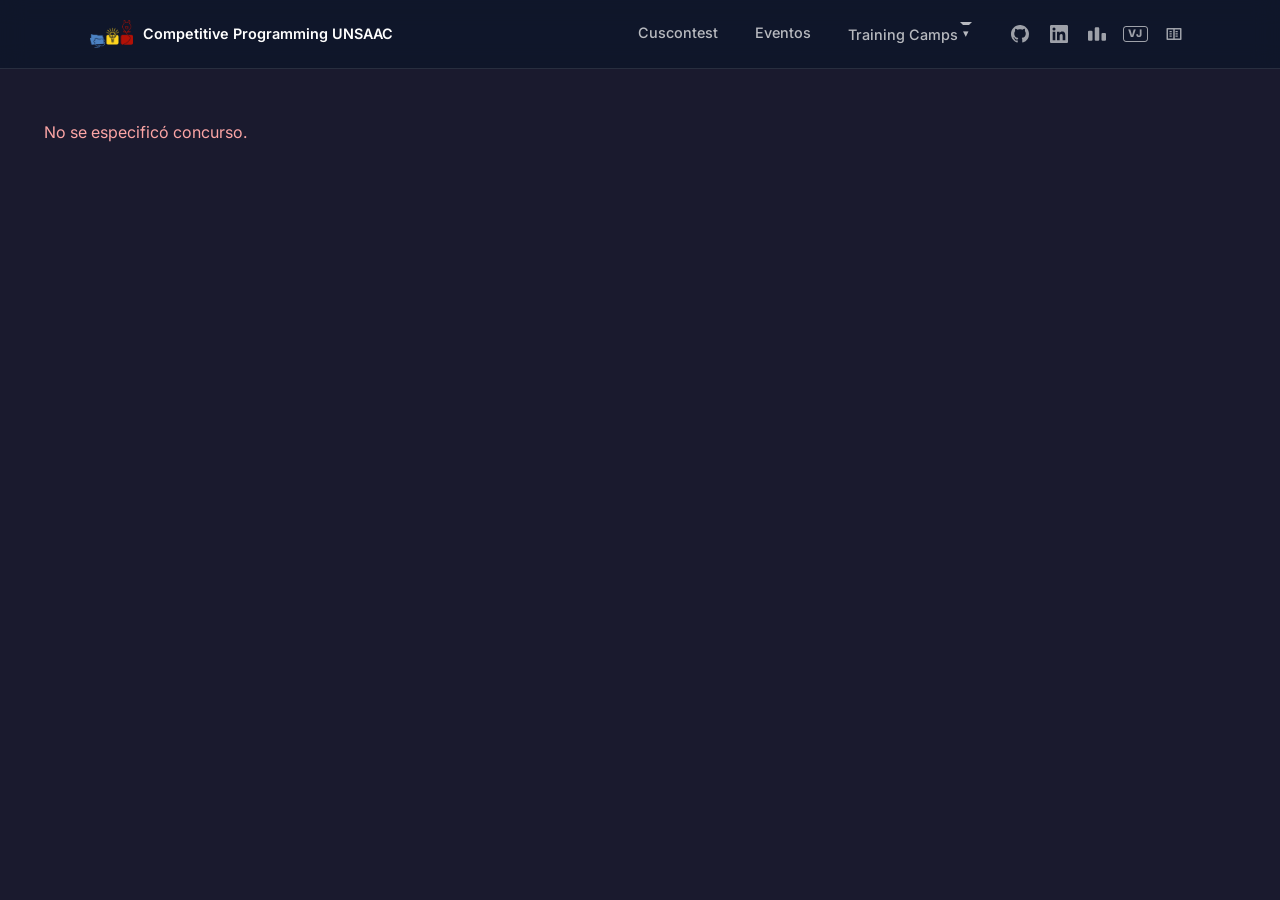
<file: docs/scoreboard/index.html>
<!DOCTYPE html>
<html lang="en">
<head>
    <meta charset="utf-8">
    <title>Scoreboard</title>
    <meta name="viewport" content="width=device-width, initial-scale=1">
    <link rel="preconnect" href="https://fonts.googleapis.com">
    <link href="https://fonts.googleapis.com/css2?family=Inter:wght@400;500;600;700;800&display=swap" rel="stylesheet">
    <link rel="stylesheet" href="./vendor/bootstrap.min.css">
    <link rel="stylesheet" href="./vendor/fontawesome-all.min.css">
    <link rel="stylesheet" href="./style_domjudge.css">
    <link rel="stylesheet" href="./theme-light.css">
    <link rel="stylesheet" href="./theme-dark.css" id="theme-dark-css">
    <link rel="stylesheet" href="../nav.css">
    <script src="./vendor/bootstrap.bundle.min.js"></script>
</head>
<body class="static">
    <header class="org-header">
        <div class="org-header-inner"></div>
    </header>

    <div class="container-fluid">
        <div class="row">
            <div class="col-12">
                <div class="mt-3" id="scoreboard-container"></div>
            </div>
        </div>
    </div>

    <script>
        const scriptEl = document.createElement('script');
        scriptEl.src = '../config.js';
        scriptEl.onload = function() {
            const fixPath = (p) => p && p.startsWith('./') ? '../' + p.slice(2) : p;
            siteConfig.org.logo = fixPath(siteConfig.org.logo);
            siteConfig.org.url = fixPath(siteConfig.org.url);
            siteConfig.pages = siteConfig.pages.map(p => {
                if (p.url) p.url = fixPath(p.url);
                if (p.dropdown) p.dropdown = p.dropdown.map(d => ({ ...d }));
                return p;
            });
            const navScript = document.createElement('script');
            navScript.src = '../nav.js';
            document.body.appendChild(navScript);
        };
        document.body.appendChild(scriptEl);
    </script>
    <script src="./scoreboard.js"></script>
    <script>
        // Theme toggle
        const darkCss = document.getElementById('theme-dark-css');
        const savedTheme = localStorage.getItem('scoreboard-theme') || 'dark';
        if (savedTheme === 'light') darkCss.disabled = true;

        function toggleTheme() {
            const isDark = !darkCss.disabled;
            darkCss.disabled = isDark;
            localStorage.setItem('scoreboard-theme', isDark ? 'light' : 'dark');
            updateToggleIcon();
        }

        function updateToggleIcon() {
            const btn = document.getElementById('theme-toggle');
            if (!btn) return;
            const isDark = !darkCss.disabled;
            btn.innerHTML = isDark
                ? '<svg width="16" height="16" viewBox="0 0 16 16" fill="currentColor"><path d="M8 1a.5.5 0 01.5.5v1a.5.5 0 01-1 0v-1A.5.5 0 018 1zm0 11a.5.5 0 01.5.5v1a.5.5 0 01-1 0v-1A.5.5 0 018 12zm7-4a.5.5 0 01-.5.5h-1a.5.5 0 010-1h1A.5.5 0 0115 8zM4 8a.5.5 0 01-.5.5h-1a.5.5 0 010-1h1A.5.5 0 014 8zm9.95-3.536a.5.5 0 010 .708l-.707.707a.5.5 0 11-.708-.708l.708-.707a.5.5 0 01.707 0zM4.464 12.243a.5.5 0 010 .708l-.707.707a.5.5 0 11-.708-.708l.708-.707a.5.5 0 01.707 0zm8.486 0a.5.5 0 01-.708 0l-.707-.707a.5.5 0 01.708-.708l.707.708a.5.5 0 010 .707zM4.464 4.465a.5.5 0 01-.708 0l-.707-.708a.5.5 0 11.708-.708l.707.708a.5.5 0 010 .708zM8 5a3 3 0 100 6 3 3 0 000-6z"/></svg>'
                : '<svg width="16" height="16" viewBox="0 0 16 16" fill="currentColor"><path d="M6 .278a.768.768 0 01.08.858 7.2 7.2 0 00-.878 3.46c0 4.021 3.278 7.277 7.318 7.277.527 0 1.04-.055 1.533-.16a.787.787 0 01.81.316.733.733 0 01-.031.893A8.349 8.349 0 018.344 16C3.734 16 0 12.286 0 7.71 0 4.266 2.114 1.312 5.124.06A.752.752 0 016 .278z"/></svg>';
        }

        const params = new URLSearchParams(window.location.search);
        const contest = params.get('contest');
        if (contest) {
            ScoreboardRenderer.init({
                dataPath: '../data/' + contest,
                flagsPath: './flags/4x3'
            }).then(function() {
                const el = document.querySelector('.card-header span[style]');
                if (el) document.title = el.textContent.trim() + ' - Scoreboard';
                updateToggleIcon();
            });
        } else {
            document.getElementById('scoreboard-container').innerHTML =
                '<p style="color:#fca5a5;padding:2rem">No se especificó concurso.</p>';
        }
    </script>
</body>
</html>
</file>
<file: docs/scoreboard/style_domjudge.css>
:root {
    /** Specify the BG color in one place. **/
    --background-color: white;
    --text-color: black;
}

/** WCAG fixes start **/
.btn-primary {
    background-color: #0072ed;
}
.btn-success {
    background: #0a8927;
}
.card-body > ul > li > a {
    color: #0072ed;
}
/** WCAG fixes end **/

body {
    color: var(--text-color);
    background-color: var(--background-color);
    font-family: Roboto, sans-serif;
    padding-bottom: 4em;
    padding-top: 4.5rem;
}

/* has no menu */
body.static {
    padding-top: 1rem;
}

/* menu */
#menuDefault ul li.nav-item {
    white-space: nowrap;
}

#djlogo {
    width: 93px; height: 196px;
}

a {
    text-decoration: none;
}

.submitform {
    max-width: 450px;
}
.clarificationform {
    max-width: 800px;
}

.disabled, .dropdown-disabled, .disabled td {
    color: silver !important;
}

.unseen {
    font-weight: bold;
}

.data-table .ignore, table td.ignore {
    text-decoration: line-through;
}

.probid, .langid { font-variant: small-caps; }

.badge-testcase {
    width: 20px;
    margin-right: 1px;
    padding-left: 0;
    padding-right: 0;
}

.sol {
    font-weight: bold;
    font-variant: small-caps;
}

.sol_correct, .compile-successful     { color: green;  }
.sol_incorrect, .compile-unsuccessful { color: red;    }
.sol_queued       { color: gray;   }

.judgetime      { font-size: smaller; font-style: italic; }
.testcases_prev { font-size: xx-small; }
.prevsubmit     { color: #696969; }

.output_text {
    border-top: 1px dotted #c0c0c0;
    border-bottom: 1px dotted #c0c0c0;
    background-color: #fafafa;
    margin: 0;
    padding: 5px;
    font-family: monospace;
    white-space: pre;
}

.clarificationform pre {
    border-top: 1px dotted #c0c0c0;
    border-bottom: 1px dotted #c0c0c0;
    background-color: #fafafa;
    margin: 0;
    padding: 5px;
    font-family: monospace;
    white-space: pre;
}

kbd {
    background-color: #fafafa;
    color: black;
}

.teamid { font-family: monospace; }
.filename, .hostname { font-family: monospace; }

.nodata {
    color: #767676;
    font-style: italic;
}

a.collapse-link { color: black; text-decoration: none; }

table.lcsdiff {
    border-spacing: 0;
    border-collapse: collapse;
}
table.lcsdiff td.linenr {
    background-color: darkgray;
    text-align: right;
    border-right: solid 1px black;
    padding-right: 7px;
}

ins {
    background: #dfd;
    text-decoration: none;
}
del {
    background: #fdd;
    text-decoration: none;
}


.run h4 {
    font-size: 1.25rem;
    padding-top: 1rem;
}

.run h5 {
    font-size: 0.9rem;
    font-weight: bold;
    padding-top: 1.2rem;
}

.source-tab {
    border-bottom: 1px solid #dee2e6;
    border-right: 1px solid #dee2e6;
    border-left: 1px solid #dee2e6;
    padding: 0.5rem;
}

#lastmod {
    position: absolute; right: 1ex; margin-top: 1em;
}
#lastmod, #lastmod a {
    font-size: x-small;
    color: gray;
    text-align: right;
}

.center { margin: 0 auto; }

.scoreboard {
    border-collapse: collapse;
    clear: both;
}
.scoreboard td {
    font-size: small;
    vertical-align: middle;
    text-align: center;
}
.scoreboard td div {
    width: 4em;
    font-size: 120%;
    display: inline-block;
}
.scoreboard td div span {
    font-weight: normal;
    font-size: 70%;
    display: block;
}
.scoreboard tr {
    border-bottom: 1px solid black;
    height: 42px;
}
.scoreboard td, .scoreboard th {
    border-right: 1px solid silver;
    padding: 0;
}
.scoreboard td.no-border, .scoreboard th.no-border {
    border: none;
}
.scoreboard td.heart {
    padding-left: 0.5rem;
    padding-right: 0.5rem;
}
.scoreboard td.rank {
    padding-left: 0.3em;
    padding-right: 0.3em;
}
.scoreboard td.score_cell {
    min-width: 4.2em;
    border-right: none;
}
.scoreboard a {
    display: block;
    padding: 2px 1px 2px 1px;
    text-decoration: none;
    color: black;
}

.scoreboard .scoretn {
    padding: 0 5px 0;
    text-align: right;
    font-weight: bold;
    overflow: hidden;
    text-overflow: ellipsis;
    white-space: nowrap;
}
.forceWidth {
    position: relative;
    display: block;
    overflow: hidden;
}

.mobile-problem-badges {
    position: relative;
    display: block;
    white-space: nowrap;
}

.toolong:after {
    content: "";
    width: 30%;
    position: absolute;
    top: 0;
    right: 0;
    bottom: 0;
}
.scoreboard .scoreaf { white-space: nowrap; border: 0; padding-left: 2px; text-align: center; }
.scoreboard .scoreaf img { vertical-align: middle; }
.mobile-scoreboard .countryflag {
    height: 1rem;
    width: 1.33rem;
    border-radius: 0.1875rem;
}
.univ {
    font-size: 80%;
    font-weight: normal;
    color: dimgrey;
}

img.affiliation-logo {
    max-height: 32px;
    max-width: 32px;
    padding-left: 2px;
}

.scoreheader {
    font-variant: small-caps;
    border-bottom: 2px solid black;
    white-space: nowrap;
}
.scoreheader th {
    text-align: center;
    box-shadow: -1px 0 0 0 silver inset,
                0 2px 0 0 black;
    border: none;
    background: var(--background-color);
    position: sticky;
    top: 0;
    z-index: 1;
}

.problempoints {
    font-size: smaller;
    font-weight: normal;
    color: #303030;
    padding-left: 3pt;
    padding-right: 3pt;
}

.score_correct             { background: #60e760; }
.score_correct.score_first { background: #1daa1d; }
.score_incorrect           { background: #e87272; }
.score_pending             { background: #6666ff; }

.gold-medal   { color: #eec710 }
.silver-medal { color: #aaa }
.bronze-medal { color: #c08e55 }

#scoresolv,#scoretotal,#scoresolvmobile,#scoretotalmobile { width: 2.5em; }
.scorenc,.scorett,.scorepl { text-align: center; width: 2ex; }
.scorenc { font-weight: bold; }
td.scorenc { border-color: silver; border-right: 0; }

.scoreprob { width: 3.0em; vertical-align: middle; }
.scoreaffil { text-align: center; }

.scoresummary {
    border-top: 2px solid black;
    border-bottom: none;
    font-variant: small-caps;
}
.scorethisisme  {
    background: #ffff99;
}

.scorelegend {
    display: inline-block;
    vertical-align: top;
}

.scorelegend td, .scorelegend th {
    text-align: center;
    width: 25ex;
}

#teamscoresummary { margin-top: 2.5em; }

/* between different sortorder-categories, print a thick line */
.sortorderswitch { border-top: 2px solid black; }

.filterbox {
    margin-left: 1rem;
    margin-right: 1rem;
}
.filterbox label {
    font-size: smaller;
    color: gray;
    margin: 0 0 0 1rem;
}
.filterbox .form-control {
    width: auto;
}

.circle {
    width: 14px;
    height: 14px;
    border-radius: 50%;
    border: 1px solid black;
    display: inline-block;
}

.heart {
    padding: .3em;
    cursor: pointer;
}

.heart.fas {
    color: red;
}

.countryflag {
    height: 1.5rem;
    width: 2rem;
    border-radius: .375rem;
    margin: .125rem;
    box-shadow: 0 0 0 1px rgba(0, 0, 0, .2);
}

.select2 img.countryflag {
    height: 25px;
    width: auto;
}

table.rejudgetable td {
    text-align: center;
    padding: .5rem;
}
table.rejudgetable td,th {
    padding: .5rem;
}
table.rejudgetable td.changed {
    background-color: #fdd;
    font-weight: bold;
}
table.rejudgetable td.identical {
    background-color: #dfd;
}
table.rejudgetable td.zero {
    background-color: #f0f8ff;
}

tr.ignore td, td.ignore, span.ignore {
    text-decoration: line-through;
}

.clarification-subject-form, .clarification-queue-form {
    display: none;
}

.form-inline {
    display: inline;
}

.input-group-text {
    font-size: small;
    width: 3em;
}

.card-header .fa {
    transition: .5s transform ease-in-out;
}
.card-header .collapsed .fa {
    transform: rotate(90deg);
}

.banner {
    max-width: 98%;
    max-height: 12ex;
    height: auto;
    display: block;
    margin-bottom: 2rem;
    margin-left: auto;
    margin-right: auto;
}

.teampicture {
    width: 100%;
    border: 1px solid black;
}

.problem-list h2, .problem-list h3, .problem-list h4 {
    text-align: center !important;
}

.problem-list h2 {
    font-size: 1.17em;
}

.problem-list h3 {
    font-size: 1.12em
}

.problem-list h4 {
    font-size: .83em;
}

#teamwelcome {
    padding-top: 3rem;
}
#teamwelcometeam {
    font-weight: bold;
}
#contestnotstarted {
    color: silver;
    margin-top: .2ex;
    font-weight: normal;
}

.teamoverview {
    border-top: solid 1px darkgray;
    border-bottom: solid 1px darkgray;
    background-color: #c4d8ff;
    margin-top: 2ex;
    padding-left: 1ex;
    font-size: 1.17em;
    text-align: center;
}

.ajax-loader {
    -webkit-animation: spin 4s linear infinite;
    -moz-animation: spin 4s linear infinite;
    animation: spin 4s linear infinite;
}

@-moz-keyframes spin {
    100% {
        -moz-transform: rotate(360deg);
    }
}

@-webkit-keyframes spin {
    100% {
        -webkit-transform: rotate(360deg);
    }
}

@keyframes spin {
    100% {
        -webkit-transform: rotate(360deg);
        transform: rotate(360deg);
    }
}

.scrollable-menu {
    height: auto;
    max-height: 500px;
    overflow-x: hidden;
}

.error-template {
    padding: 40px 15px;
    text-align: center;
}

.problem-stats {
    padding-top: 10px;
}

.problem-stats .problem-stats-item {
    display: inline-block;
    margin-right: 3px;
    width: 10px;
    height: 10px;
    border-radius: 2px;
    box-shadow: inset 0 0 0 1px rgba(27, 31, 35, .04);
}

.problem-stats-item.correct-0 {
    background-color: #eeeeee;
}

.problem-stats-item.correct-1 {
    background-color: #dcffe4;
}

.problem-stats-item.correct-2 {
    background-color: #bef5cb;
}

.problem-stats-item.correct-3 {
    background-color: #85e89d;
}

.problem-stats-item.correct-4 {
    background-color: #34d058;
}

.problem-stats-item.correct-5 {
    background-color: #28a745;
}

.problem-stats-item.correct-6 {
    background-color: #22863a;
}

.problem-stats-item.correct-7 {
    background-color: #176f2c;
}

.problem-stats-item.correct-8 {
    background-color: #165c26;
}

.problem-stats-item.correct-9 {
    background-color: #144620;
}

.problem-stats-item.incorrect-0 {
    background-color: #eeeeee;
}

.problem-stats-item.incorrect-1 {
    background-color: #ffdce0;
}

.problem-stats-item.incorrect-2 {
    background-color: #fdaeb7;
}

.problem-stats-item.incorrect-3 {
    background-color: #f97583;
}

.problem-stats-item.incorrect-4 {
    background-color: #ea4a5a;
}

.problem-stats-item.incorrect-5 {
    background-color: #d73a49;
}

.problem-stats-item.incorrect-6 {
    background-color: #cb2431;
}

.problem-stats-item.incorrect-7 {
    background-color: #b31d28;
}

.problem-stats-item.incorrect-8 {
    background-color: #9e1c23;
}

.problem-stats-item.incorrect-9 {
    background-color: #86181d;
}

.problem-stats-item.frozen-0 {
    background-color: #eeeeee;
}

.problem-stats-item.frozen-1 {
    background-color: #dbedff;
}

.problem-stats-item.frozen-2 {
    background-color: #c8e1ff;
}

.problem-stats-item.frozen-3 {
    background-color: #79b8ff;
}

.problem-stats-item.frozen-4 {
    background-color: #2188ff;
}

.problem-stats-item.frozen-5 {
    background-color: #0366d6;
}

.problem-stats-item.frozen-6 {
    background-color: #005cc5;
}

.problem-stats-item.frozen-7 {
    background-color: #044289;
}

.problem-stats-item.frozen-8 {
    background-color: #032f62;
}

.problem-stats-item.frozen-9 {
    background-color: #05264c;
}

.select_readonly {
    background-color: #e9ecef !important;
    opacity: 1;
}

.problem-badge {
    --badge-padding-x: 0.5em;
    font-size: 1em;
    min-width: 2em;
}

h5 .problem-badge {
    font-size: 1rem;
}

h1 .problem-badge {
    font-size: 2rem;
}

.tooltip .tooltip-inner {
    max-width: 500px;
}

blockquote {
    border-left: darkgrey solid .2em;
    padding-left: .5em;
    color: darkgrey;
}

.category-best {
    margin-right: 2em;
    font-weight: normal;
}

.rendered-preview-badge {
    position: relative;
    float: right;
    background-color: Gainsboro;
    padding-left: 6px;
    padding-right: 6px;
    border-radius: 4px;
    font-style: italic;
    font-size: smaller;
}

.right {
    text-align: right;
}

#contesttimer {
    color: DimGray;
    margin-left: auto;
}

.lasttcruns, .lastresult {
    opacity: 0.5;
}

.keybox {
    position: fixed;
    top: 50%;
    left: 50%;
    transform: translate(-50%, -50%);
    background-color: #295d8a;
    font-size: 200%;
    font-weight: bold;
    color: white;
    padding: 20px;
    border-radius: 5px;
    z-index: 1000;
}

#keyhelp {
    position: fixed;
    height: 90%;
    width: 90%;
    top: 50%;
    left: 50%;
    transform: translate(-50%, -50%);
    background-color: rgba(41, 93, 138, 0.9);
    font-size: 150%;
    font-weight: bold;
    color: white;
    padding: 20px;
    border-radius: 5px;
    z-index: 1001;
}

#keyhelp code {
    color: white;
    background-color: black;
    padding: 3px;
    border-radius: 5px;
}

.strike-diagonal {
    position: relative;
    text-align: center;
}

.strike-diagonal:before {
    position: absolute;
    content: "";
    left: 0;
    top: 50%;
    right: 0;
    border-top: 2px solid;
    border-color: firebrick;

    -webkit-transform:rotate(-35deg);
    -moz-transform:rotate(-35deg);
    -ms-transform:rotate(-35deg);
    -o-transform:rotate(-35deg);
    transform:rotate(-35deg);
}

.editor {
    width: 100%;
    height: 80vh;
    border: 1px solid grey;
}
</file>
<file: docs/scoreboard/theme-light.css>
body.static {
  font-family: 'Inter', -apple-system, BlinkMacSystemFont, sans-serif;
  padding-top: 4.5rem;
}

.card {
  background: transparent;
  border: none;
  box-shadow: none;
}

.card-header {
  background: transparent;
  border-bottom: 1px solid rgba(0, 0, 0, 0.08);
  padding: 1.5rem 0 1rem;
  text-align: center;
}

.card-header span[style*="font-weight"] {
  font-size: 1.6rem;
  font-weight: 800;
  letter-spacing: -0.5px;
  color: #1a1a2e;
}

#contesttimer {
  display: none;
}

.legend-inline {
  display: flex;
  gap: 1.2rem;
  justify-content: center;
  margin-top: 0.8rem;
}

.legend-item {
  display: flex;
  align-items: center;
  gap: 0.4rem;
  font-size: 0.7rem;
  color: rgba(0, 0, 0, 0.5);
}

.legend-dot {
  width: 10px;
  height: 10px;
  border-radius: 3px;
}

.legend-dot.first { background: #1daa1d; }
.legend-dot.solved { background: #60e760; }
.legend-dot.incorrect { background: #e87272; }
.legend-dot.pending { background: #6666ff; }

.stats-btn {
  background: rgba(0, 0, 0, 0.05);
  border: 1px solid rgba(0, 0, 0, 0.1);
  color: #555;
  border-radius: 0.4rem;
  padding: 0.3rem 0.6rem;
  margin-left: 0.8rem;
  font-size: 0.8rem;
  cursor: pointer;
  transition: all 0.15s;
  vertical-align: middle;
}

.stats-btn:hover {
  background: rgba(0, 0, 0, 0.08);
  border-color: rgba(0, 0, 0, 0.2);
  color: #222;
}

/* Team modal light */
.tm-modal .modal-body {
  padding: 0;
  position: relative;
}

.tm-modal .btn-close {
  position: absolute;
  top: 1.2rem;
  right: 1.2rem;
  z-index: 2;
}

.tm-modal .modal-content {
  overflow: hidden;
}

.tm-header {
  padding: 2rem 2rem 1.5rem;
  background: rgba(0, 0, 0, 0.02);
  border-bottom: 1px solid rgba(0, 0, 0, 0.06);
}

.tm-name {
  font-size: 1.5rem;
  font-weight: 800;
  color: #1a1a2e;
  letter-spacing: -0.5px;
  line-height: 1.2;
  margin-bottom: 0.8rem;
}

.tm-meta {
  display: flex;
  flex-wrap: wrap;
  gap: 0.5rem 0.8rem;
  align-items: center;
}

.tm-tag {
  background: rgba(59, 130, 246, 0.1);
  color: #2563eb;
  font-size: 0.7rem;
  font-weight: 700;
  padding: 0.35rem 0.8rem;
  border-radius: 2rem;
  letter-spacing: 0.3px;
  text-transform: uppercase;
}

.tm-meta-item {
  color: rgba(0, 0, 0, 0.5);
  font-size: 0.8rem;
  display: flex;
  align-items: center;
  gap: 0.4rem;
}

.tm-meta-item .countryflag {
  height: 0.9rem;
  width: 1.2rem;
  border-radius: 2px;
}

.tm-meta-item .fas {
  font-size: 0.6rem;
  color: rgba(0, 0, 0, 0.3);
}

.tm-section {
  padding: 1.2rem 2rem 1.5rem;
}

.tm-section-title {
  font-size: 0.7rem;
  font-weight: 600;
  text-transform: uppercase;
  letter-spacing: 0.5px;
  color: rgba(0, 0, 0, 0.4);
  margin-bottom: 0.6rem;
}

.tm-members {
  display: flex;
  flex-direction: column;
  gap: 0.2rem;
}

.tm-member {
  color: rgba(0, 0, 0, 0.75);
  font-size: 0.9rem;
  padding: 0.45rem 0.8rem;
  border-radius: 0.4rem;
}

.tm-member .fas {
  color: rgba(59, 130, 246, 0.6);
  font-size: 0.7rem;
  margin-right: 0.6rem;
  width: 14px;
}

/* Submission modal light */
.modal-header-sub {
  padding: 0 1.5rem 1rem;
  font-size: 0.82rem;
  color: rgba(0, 0, 0, 0.45);
  border-bottom: 1px solid rgba(0, 0, 0, 0.06);
}

.sub-loading {
  display: flex;
  justify-content: center;
  align-items: center;
  gap: 0.4rem;
  padding: 2rem;
}

.sub-loading-dot {
  width: 6px;
  height: 6px;
  border-radius: 50%;
  background: #2563eb;
  animation: sub-pulse 1s ease-in-out infinite;
}

.sub-loading-dot:nth-child(2) { animation-delay: 0.15s; }
.sub-loading-dot:nth-child(3) { animation-delay: 0.3s; }

@keyframes sub-pulse {
  0%, 100% { opacity: 0.3; transform: scale(0.8); }
  50% { opacity: 1; transform: scale(1.2); }
}

.sub-list {
  display: flex;
  flex-direction: column;
  gap: 0.4rem;
}

.sub-item {
  display: flex;
  align-items: center;
  gap: 1rem;
  padding: 0.7rem 1rem;
  border-radius: 0.5rem;
  background: rgba(0, 0, 0, 0.02);
  border: 1px solid rgba(0, 0, 0, 0.05);
}

.sub-item .fas {
  font-size: 1rem;
  width: 1.2rem;
  text-align: center;
}

.sub-correct .fas { color: #16a34a; }
.sub-rejected .fas { color: #dc2626; }
.sub-pending .fas { color: #6366f1; }

.sub-time {
  color: #1a1a2e;
  font-size: 0.88rem;
  font-weight: 600;
  font-variant-numeric: tabular-nums;
  min-width: 3.5rem;
}

.sub-lang {
  color: rgba(0, 0, 0, 0.4);
  font-size: 0.75rem;
  font-family: 'SF Mono', monospace;
  text-transform: uppercase;
}

.sub-verdict {
  margin-left: auto;
  font-size: 0.78rem;
  font-weight: 600;
}

.sub-correct .sub-verdict { color: #16a34a; }
.sub-rejected .sub-verdict { color: #dc2626; }
.sub-pending .sub-verdict { color: #6366f1; }

.sub-empty {
  text-align: center;
  color: rgba(0, 0, 0, 0.4);
  padding: 2rem;
  font-size: 0.9rem;
}

/* Stats light */
.stats-body {
  padding: 1.5rem;
  display: flex;
  flex-direction: column;
  gap: 1.5rem;
}

.stats-dashboard {
  display: grid;
  grid-template-columns: repeat(auto-fit, minmax(100px, 1fr));
  gap: 0.8rem;
}

.stats-num {
  text-align: center;
  padding: 1rem 0.5rem;
  background: rgba(0, 0, 0, 0.02);
  border: 1px solid rgba(0, 0, 0, 0.06);
  border-radius: 0.5rem;
}

.stats-num-value {
  font-size: 1.5rem;
  font-weight: 800;
  color: #1a1a2e;
}

.stats-num-label {
  font-size: 0.68rem;
  color: rgba(0, 0, 0, 0.45);
  text-transform: uppercase;
  letter-spacing: 0.3px;
  margin-top: 0.2rem;
}

.stats-easy { color: #16a34a; }
.stats-hard { color: #dc2626; }

.stats-chart {
  background: rgba(0, 0, 0, 0.02);
  border: 1px solid rgba(0, 0, 0, 0.06);
  border-radius: 0.5rem;
  padding: 1.2rem;
}

.stats-chart-title {
  font-size: 0.75rem;
  font-weight: 600;
  text-transform: uppercase;
  letter-spacing: 0.4px;
  color: rgba(0, 0, 0, 0.45);
  margin-bottom: 1rem;
}

.stats-timeline {
  display: flex;
  align-items: flex-end;
  gap: 2px;
  height: 80px;
}

.tl-bar {
  flex: 1;
  background: rgba(59, 130, 246, 0.5);
  border-radius: 2px 2px 0 0;
  min-height: 2px;
}

.tl-bar:hover {
  background: rgba(59, 130, 246, 0.8);
}

.stats-timeline-labels {
  display: flex;
  justify-content: space-between;
  margin-top: 0.4rem;
  font-size: 0.6rem;
  color: rgba(0, 0, 0, 0.35);
}

.stats-bars {
  display: flex;
  flex-direction: column;
  gap: 0.5rem;
}

.stats-bar-row {
  display: flex;
  align-items: center;
  gap: 0.8rem;
}

.stats-bar-label {
  font-size: 0.75rem;
  color: rgba(0, 0, 0, 0.6);
  width: 90px;
  text-align: right;
  flex-shrink: 0;
}

.stats-bar-track {
  flex: 1;
  height: 8px;
  background: rgba(0, 0, 0, 0.05);
  border-radius: 4px;
  overflow: hidden;
}

.stats-bar-fill {
  height: 100%;
  border-radius: 4px;
}

.stats-bar-value {
  font-size: 0.72rem;
  font-weight: 600;
  color: rgba(0, 0, 0, 0.5);
  width: 30px;
  text-align: right;
  flex-shrink: 0;
}

.stats-problems {
  display: flex;
  align-items: flex-end;
  gap: 4px;
  height: 100px;
}

.stats-prob-col {
  flex: 1;
  display: flex;
  flex-direction: column;
  align-items: center;
  height: 100%;
}

.stats-prob-bar {
  flex: 1;
  width: 100%;
  display: flex;
  flex-direction: column-reverse;
  border-radius: 3px 3px 0 0;
  overflow: hidden;
}

.stats-prob-accepted {
  background: rgba(22, 163, 74, 0.5);
}

.stats-prob-rejected {
  background: rgba(220, 38, 38, 0.3);
}

.stats-prob-label {
  font-size: 0.65rem;
  font-weight: 600;
  color: rgba(0, 0, 0, 0.5);
  margin-top: 0.3rem;
}

.stats-prob-rate {
  font-size: 0.55rem;
  color: rgba(0, 0, 0, 0.35);
}

.stats-unsolved {
  margin-top: 0.8rem;
  display: flex;
  gap: 1rem;
  flex-wrap: wrap;
}

.stats-unsolved-item {
  font-size: 0.75rem;
  color: rgba(0, 0, 0, 0.45);
}

.stats-first-solvers {
  display: flex;
  flex-direction: column;
  gap: 0.3rem;
}

.fs-row {
  display: flex;
  align-items: center;
  padding: 0.5rem 0.8rem;
  border-radius: 0.4rem;
  background: rgba(0, 0, 0, 0.02);
  border: 1px solid rgba(0, 0, 0, 0.04);
}

.fs-problem {
  font-weight: 700;
  font-size: 0.85rem;
  color: #2563eb;
  width: 2rem;
  flex-shrink: 0;
}

.fs-team {
  flex: 1;
  font-size: 0.82rem;
  color: rgba(0, 0, 0, 0.7);
}

.fs-time {
  font-size: 0.75rem;
  color: rgba(0, 0, 0, 0.4);
  font-variant-numeric: tabular-nums;
}

@media (max-width: 768px) {
  .card-header span[style*="font-weight"] {
    font-size: 1.1rem;
  }

  .legend-inline {
    gap: 0.6rem;
    flex-wrap: wrap;
    justify-content: center;
  }

  .legend-item {
    font-size: 0.6rem;
  }

  .stats-btn {
    padding: 0.25rem 0.5rem;
    margin-left: 0.5rem;
  }

  .container-fluid {
    padding-left: 0.5rem;
    padding-right: 0.5rem;
  }

  .mobile-scoreboard .scoretn {
    max-width: 150px;
  }

  .mobile-scoreboard {
    width: 100%;
  }

  .tm-header {
    padding: 1.5rem 1.2rem 1rem;
  }

  .tm-name {
    font-size: 1.2rem;
  }

  .tm-section {
    padding: 1rem 1.2rem;
  }

  .stats-dashboard {
    grid-template-columns: repeat(3, 1fr);
  }

  .stats-num-value {
    font-size: 1.2rem;
  }

  .stats-bar-label {
    width: 70px;
    font-size: 0.65rem;
  }

  .fs-team {
    font-size: 0.75rem;
  }
}
</file>
<file: docs/scoreboard/theme-dark.css>
body.static {
  background: #1a1a2e;
  color: #e2e8f0;
  font-family: 'Inter', -apple-system, BlinkMacSystemFont, sans-serif;
  padding-top: 4.5rem;
}

.card {
  background: transparent;
  border: none;
  box-shadow: none;
}

.card-header {
  background: transparent;
  border-bottom: 1px solid rgba(255, 255, 255, 0.06);
  padding: 1.5rem 0 1rem;
  text-align: center;
}

.card-header span[style*="font-weight"] {
  font-size: 1.6rem;
  font-weight: 800;
  letter-spacing: -0.5px;
  background: linear-gradient(135deg, #fff 0%, rgba(100, 180, 255, 0.9) 100%);
  -webkit-background-clip: text;
  -webkit-text-fill-color: transparent;
  background-clip: text;
}

#contesttimer {
  display: none;
}

.legend-inline {
  display: flex;
  gap: 1.2rem;
  justify-content: center;
  margin-top: 0.8rem;
}

.legend-item {
  display: flex;
  align-items: center;
  gap: 0.4rem;
  font-size: 0.7rem;
  color: rgba(255, 255, 255, 0.5);
}

.legend-dot {
  width: 10px;
  height: 10px;
  border-radius: 3px;
}

.legend-dot.first { background: rgba(22, 163, 74, 0.3); border: 1px solid rgba(22, 163, 74, 0.5); }
.legend-dot.solved { background: rgba(34, 197, 94, 0.18); border: 1px solid rgba(34, 197, 94, 0.4); }
.legend-dot.incorrect { background: rgba(239, 68, 68, 0.12); border: 1px solid rgba(239, 68, 68, 0.3); }
.legend-dot.pending { background: rgba(99, 102, 241, 0.15); border: 1px solid rgba(99, 102, 241, 0.3); }

.scoreboard {
  background: transparent;
}

.scoreboard tr {
  border-bottom-color: rgba(255, 255, 255, 0.05);
}

.scoreboard td,
.scoreboard th {
  border-right-color: rgba(255, 255, 255, 0.03);
}

.scoreheader {
  border-bottom-color: rgba(255, 255, 255, 0.1);
}

.scoreheader th {
  background: rgba(15, 23, 42, 0.95);
  color: rgba(255, 255, 255, 0.6);
  font-size: 0.7rem;
  font-weight: 600;
  letter-spacing: 0.3px;
  box-shadow: -1px 0 0 0 rgba(255,255,255,0.03) inset,
              0 2px 0 0 rgba(255,255,255,0.08);
}

.scorepl {
  color: rgba(255, 255, 255, 0.6);
  font-weight: 700;
}

.scoretn a {
  color: #fff;
}

.scoretn a:hover {
  color: rgba(100, 180, 255, 0.95);
}

.scoretn .forceWidth {
  font-size: 0.85rem;
  font-weight: 600;
  letter-spacing: -0.2px;
}

.univ {
  color: rgba(255, 255, 255, 0.35);
  font-size: 0.7rem;
}

.scorenc {
  color: #fff;
  font-size: 1rem;
  font-weight: 800;
}

.scorett {
  color: rgba(255, 255, 255, 0.4);
  font-size: 0.8rem;
}

.score_correct {
  background: rgba(34, 197, 94, 0.18);
  color: #4ade80;
  border-radius: 4px;
}

.score_correct.score_first {
  background: rgba(22, 163, 74, 0.3);
  color: #86efac;
  border-radius: 4px;
  box-shadow: inset 0 0 0 1px rgba(34, 197, 94, 0.25);
}

.score_incorrect {
  background: rgba(239, 68, 68, 0.12);
  color: #fca5a5;
  border-radius: 4px;
}

.score_pending {
  background: rgba(99, 102, 241, 0.15);
  color: #a5b4fc;
  border-radius: 4px;
}

.scoreboard td div {
  font-weight: 700;
}

.scoreboard td div span {
  color: inherit;
  opacity: 0.8;
  font-weight: 500;
}

.scoreboard .score_cell a {
  color: inherit;
}

.sortorderswitch {
  border-top-color: rgba(100, 180, 255, 0.12);
}

td.scorenc {
  border-color: rgba(255, 255, 255, 0.03);
}

.scoreboard tbody tr:hover td {
  background: rgba(255, 255, 255, 0.02);
}

[class*="cl_"] {
  background-color: transparent !important;
}

.countryflag {
  box-shadow: 0 0 0 1px rgba(255, 255, 255, 0.12);
  border-radius: 3px;
}

.scoresummary {
  color: rgba(100, 180, 255, 0.8);
  font-weight: 600;
  letter-spacing: 0.3px;
}

.submcorrect { color: #4ade80; }
.submreject { color: #fca5a5; }
.submpend { color: #a5b4fc; }
.fas { color: rgba(255, 255, 255, 0.4); }

.scorelegend {
  background: rgba(12, 12, 28, 0.5);
  border: 1px solid rgba(255, 255, 255, 0.06);
  border-radius: 0.5rem;
  overflow: hidden;
}

.scorelegend th {
  background: rgba(15, 23, 42, 0.9);
  color: rgba(255, 255, 255, 0.6);
  font-size: 0.7rem;
  font-weight: 600;
}

.scorelegend td {
  color: rgba(255, 255, 255, 0.7);
  font-size: 0.8rem;
}

.problem-badge {
  box-shadow: 0 0 0 1px rgba(255, 255, 255, 0.08);
  transition: transform 0.1s ease;
}

.problem-badge:hover {
  transform: scale(1.1);
}

.modal-content {
  background: #1e293b;
  border: 1px solid rgba(255, 255, 255, 0.08);
  border-radius: 1rem;
  color: #e2e8f0;
  box-shadow: 0 25px 80px rgba(0, 0, 0, 0.7), 0 0 0 1px rgba(255,255,255,0.04);
  overflow: hidden;
}

.modal-header {
  border-bottom: 1px solid rgba(255, 255, 255, 0.06);
  padding: 1.4rem 1.8rem;
  background: rgba(15, 23, 42, 0.4);
}

.modal-title {
  font-weight: 700;
  font-size: 1.15rem;
  letter-spacing: -0.3px;
  color: #fff;
}

.modal-header .btn-close {
  filter: invert(1);
  opacity: 0.4;
  transition: opacity 0.15s;
}

.modal-header .btn-close:hover {
  opacity: 0.9;
}

.modal-body {
  padding: 1.8rem;
}

.modal-body table {
  width: 100%;
  border-collapse: collapse;
}

.modal-body table tr {
  border-bottom: 1px solid rgba(255, 255, 255, 0.04);
}

.modal-body table tr:last-child {
  border-bottom: none;
}

.modal-body th {
  color: rgba(255, 255, 255, 0.45);
  font-size: 0.78rem;
  font-weight: 500;
  padding: 0.8rem 1.5rem 0.8rem 0;
  vertical-align: top;
  white-space: nowrap;
  text-transform: uppercase;
  letter-spacing: 0.3px;
}

.modal-body td {
  color: #f8fafc;
  font-size: 0.9rem;
  padding: 0.8rem 0;
  line-height: 1.6;
}

.modal-footer {
  border-top: 1px solid rgba(255, 255, 255, 0.06);
  padding: 1rem 1.8rem;
  background: rgba(15, 23, 42, 0.3);
}

.modal-footer .btn-secondary {
  background: rgba(255, 255, 255, 0.05);
  border: 1px solid rgba(255, 255, 255, 0.1);
  color: rgba(255, 255, 255, 0.7);
  font-size: 0.8rem;
  font-weight: 500;
  border-radius: 0.5rem;
  padding: 0.5rem 1.4rem;
  transition: all 0.15s ease;
}

.modal-footer .btn-secondary:hover {
  background: rgba(255, 255, 255, 0.08);
  border-color: rgba(255, 255, 255, 0.18);
  color: #fff;
}

.table,
.table > :not(caption) > * > * {
  color: #f1f5f9 !important;
  background-color: transparent;
  border-bottom-color: rgba(255, 255, 255, 0.05);
  --bs-table-bg: transparent;
  --bs-table-color: #f1f5f9;
  --bs-table-striped-bg: rgba(255, 255, 255, 0.03);
}

.table-striped > tbody > tr:nth-of-type(odd) > * {
  background-color: rgba(255, 255, 255, 0.03) !important;
}

.table-sm > :not(caption) > * > * {
  padding: 0.7rem 0.8rem;
}

.submissions-table .thead-light th,
.data-table .thead-light th {
  background: rgba(15, 23, 42, 0.6) !important;
  color: rgba(255, 255, 255, 0.5) !important;
  border-color: rgba(255, 255, 255, 0.06) !important;
  font-size: 0.7rem;
  font-weight: 600;
  text-transform: uppercase;
  letter-spacing: 0.5px;
  padding: 0.6rem 1rem;
}

.submissions-table td,
.data-table td {
  border-color: rgba(255, 255, 255, 0.04) !important;
  font-size: 0.88rem;
  padding: 0.7rem 1rem;
  color: #f1f5f9 !important;
}

.submissions-table tbody tr:hover td {
  background: rgba(255, 255, 255, 0.03) !important;
}

.sol { font-weight: 700; }
.sol_correct { color: #4ade80 !important; }
.sol_incorrect { color: #f87171 !important; }
.sol_queued { color: #a5b4fc !important; }

.langid {
  color: rgba(255, 255, 255, 0.6) !important;
  font-family: 'SF Mono', monospace;
  font-size: 0.8rem;
}

.category-best {
  background: rgba(100, 180, 255, 0.08);
  color: rgba(100, 180, 255, 0.9);
  border: none;
}

/* Team modal */
.tm-modal .modal-body {
  padding: 0;
  position: relative;
}

.tm-modal .btn-close {
  position: absolute;
  top: 1.2rem;
  right: 1.2rem;
  filter: invert(1);
  opacity: 0.4;
  z-index: 2;
  transition: opacity 0.15s;
}

.tm-modal .btn-close:hover {
  opacity: 0.9;
}

.tm-modal .modal-content {
  overflow: hidden;
}

.tm-header {
  padding: 2rem 2rem 1.5rem;
  background: rgba(0, 0, 0, 0.15);
  border-bottom: 1px solid rgba(255, 255, 255, 0.04);
}

.tm-name {
  font-size: 1.5rem;
  font-weight: 800;
  color: #fff;
  letter-spacing: -0.5px;
  line-height: 1.2;
  margin-bottom: 0.8rem;
}

.tm-meta {
  display: flex;
  flex-wrap: wrap;
  gap: 0.5rem 0.8rem;
  align-items: center;
}

.tm-tag {
  background: rgba(100, 180, 255, 0.12);
  color: rgba(100, 180, 255, 0.95);
  font-size: 0.7rem;
  font-weight: 700;
  padding: 0.35rem 0.8rem;
  border-radius: 2rem;
  letter-spacing: 0.3px;
  text-transform: uppercase;
}

.tm-meta-item {
  color: rgba(255, 255, 255, 0.55);
  font-size: 0.8rem;
  display: flex;
  align-items: center;
  gap: 0.4rem;
}

.tm-meta-item .countryflag {
  height: 0.9rem;
  width: 1.2rem;
  border-radius: 2px;
}

.tm-meta-item .fas {
  font-size: 0.6rem;
  color: rgba(255, 255, 255, 0.3);
}

.tm-section {
  padding: 1.2rem 2rem 1.5rem;
}

.tm-section-title {
  font-size: 0.7rem;
  font-weight: 600;
  text-transform: uppercase;
  letter-spacing: 0.5px;
  color: rgba(255, 255, 255, 0.4);
  margin-bottom: 0.6rem;
}

.tm-members {
  display: flex;
  flex-direction: column;
  gap: 0.2rem;
}

.tm-member {
  color: rgba(255, 255, 255, 0.85);
  font-size: 0.9rem;
  padding: 0.45rem 0.8rem;
  border-radius: 0.4rem;
  transition: background 0.1s;
}

.tm-member:hover {
  background: rgba(255, 255, 255, 0.03);
}

.tm-member .fas {
  color: rgba(100, 180, 255, 0.6);
  font-size: 0.7rem;
  margin-right: 0.6rem;
  width: 14px;
}

/* Submission modal */
.modal-title .badge {
  vertical-align: middle;
  margin: 0 0.3rem;
}

.modal-header-sub {
  padding: 0 1.5rem 1rem;
  font-size: 0.82rem;
  color: rgba(255, 255, 255, 0.45);
  border-bottom: 1px solid rgba(255, 255, 255, 0.06);
}

.sub-loading {
  display: flex;
  justify-content: center;
  align-items: center;
  gap: 0.4rem;
  padding: 2rem;
}

.sub-loading-dot {
  width: 6px;
  height: 6px;
  border-radius: 50%;
  background: rgba(100, 180, 255, 0.6);
  animation: sub-pulse 1s ease-in-out infinite;
}

.sub-loading-dot:nth-child(2) { animation-delay: 0.15s; }
.sub-loading-dot:nth-child(3) { animation-delay: 0.3s; }

@keyframes sub-pulse {
  0%, 100% { opacity: 0.3; transform: scale(0.8); }
  50% { opacity: 1; transform: scale(1.2); }
}

.sub-list {
  display: flex;
  flex-direction: column;
  gap: 0.4rem;
}

.sub-item {
  display: flex;
  align-items: center;
  gap: 1rem;
  padding: 0.7rem 1rem;
  border-radius: 0.5rem;
  background: rgba(255, 255, 255, 0.02);
  border: 1px solid rgba(255, 255, 255, 0.04);
  transition: background 0.1s;
}

.sub-item:hover {
  background: rgba(255, 255, 255, 0.04);
}

.sub-item .fas {
  font-size: 1rem;
  width: 1.2rem;
  text-align: center;
}

.sub-correct .fas { color: #4ade80; }
.sub-rejected .fas { color: #f87171; }
.sub-pending .fas { color: #a5b4fc; }

.sub-time {
  color: rgba(255, 255, 255, 0.9);
  font-size: 0.88rem;
  font-weight: 600;
  font-variant-numeric: tabular-nums;
  min-width: 3.5rem;
}

.sub-lang {
  color: rgba(255, 255, 255, 0.4);
  font-size: 0.75rem;
  font-family: 'SF Mono', monospace;
  text-transform: uppercase;
}

.sub-verdict {
  margin-left: auto;
  font-size: 0.78rem;
  font-weight: 600;
  letter-spacing: 0.2px;
}

.sub-correct .sub-verdict { color: #4ade80; }
.sub-rejected .sub-verdict { color: #f87171; }
.sub-pending .sub-verdict { color: #a5b4fc; }

.sub-empty {
  text-align: center;
  color: rgba(255, 255, 255, 0.4);
  padding: 2rem;
  font-size: 0.9rem;
}

/* Stats button */
.stats-btn {
  background: rgba(100, 180, 255, 0.1);
  border: 1px solid rgba(100, 180, 255, 0.2);
  color: rgba(100, 180, 255, 0.9);
  border-radius: 0.4rem;
  padding: 0.3rem 0.6rem;
  margin-left: 0.8rem;
  font-size: 0.8rem;
  cursor: pointer;
  transition: all 0.15s;
  vertical-align: middle;
}

.stats-btn:hover {
  background: rgba(100, 180, 255, 0.18);
  border-color: rgba(100, 180, 255, 0.4);
  color: #fff;
}

/* Stats modal body */
.stats-body {
  padding: 1.5rem;
  display: flex;
  flex-direction: column;
  gap: 1.5rem;
}

/* Dashboard numbers */
.stats-dashboard {
  display: grid;
  grid-template-columns: repeat(auto-fit, minmax(100px, 1fr));
  gap: 0.8rem;
}

.stats-num {
  text-align: center;
  padding: 1rem 0.5rem;
  background: rgba(255, 255, 255, 0.02);
  border: 1px solid rgba(255, 255, 255, 0.05);
  border-radius: 0.5rem;
}

.stats-num-value {
  font-size: 1.5rem;
  font-weight: 800;
  color: #fff;
}

.stats-num-label {
  font-size: 0.68rem;
  color: rgba(255, 255, 255, 0.45);
  text-transform: uppercase;
  letter-spacing: 0.3px;
  margin-top: 0.2rem;
}

.stats-easy { color: #4ade80; }
.stats-hard { color: #f87171; }

/* First solvers */
.stats-first-solvers {
  display: flex;
  flex-direction: column;
  gap: 0.3rem;
}

.fs-row {
  display: flex;
  align-items: center;
  padding: 0.5rem 0.8rem;
  border-radius: 0.4rem;
  background: rgba(255, 255, 255, 0.02);
  border: 1px solid rgba(255, 255, 255, 0.03);
}

.fs-problem {
  font-weight: 700;
  font-size: 0.85rem;
  color: rgba(100, 180, 255, 0.9);
  width: 2rem;
  flex-shrink: 0;
}

.fs-team {
  flex: 1;
  font-size: 0.82rem;
  color: rgba(255, 255, 255, 0.8);
}

.fs-time {
  font-size: 0.75rem;
  color: rgba(255, 255, 255, 0.4);
  font-variant-numeric: tabular-nums;
}

/* Chart containers */
.stats-chart {
  background: rgba(255, 255, 255, 0.02);
  border: 1px solid rgba(255, 255, 255, 0.05);
  border-radius: 0.5rem;
  padding: 1.2rem;
}

.stats-chart-title {
  font-size: 0.75rem;
  font-weight: 600;
  text-transform: uppercase;
  letter-spacing: 0.4px;
  color: rgba(255, 255, 255, 0.5);
  margin-bottom: 1rem;
}

/* Timeline */
.stats-timeline {
  display: flex;
  align-items: flex-end;
  gap: 2px;
  height: 80px;
}

.tl-bar {
  flex: 1;
  background: rgba(100, 180, 255, 0.5);
  border-radius: 2px 2px 0 0;
  min-height: 2px;
  transition: background 0.15s;
}

.tl-bar:hover {
  background: rgba(100, 180, 255, 0.8);
}

.stats-timeline-labels {
  display: flex;
  justify-content: space-between;
  margin-top: 0.4rem;
  font-size: 0.6rem;
  color: rgba(255, 255, 255, 0.35);
}

/* Bar charts (verdicts, languages) */
.stats-bars {
  display: flex;
  flex-direction: column;
  gap: 0.5rem;
}

.stats-bar-row {
  display: flex;
  align-items: center;
  gap: 0.8rem;
}

.stats-bar-label {
  font-size: 0.75rem;
  color: rgba(255, 255, 255, 0.7);
  width: 90px;
  text-align: right;
  flex-shrink: 0;
}

.stats-bar-track {
  flex: 1;
  height: 8px;
  background: rgba(255, 255, 255, 0.04);
  border-radius: 4px;
  overflow: hidden;
}

.stats-bar-fill {
  height: 100%;
  border-radius: 4px;
  transition: width 0.5s ease;
}

.stats-bar-value {
  font-size: 0.72rem;
  font-weight: 600;
  color: rgba(255, 255, 255, 0.6);
  width: 30px;
  text-align: right;
  flex-shrink: 0;
}

/* Problems chart (vertical bars) */
.stats-problems {
  display: flex;
  align-items: flex-end;
  gap: 4px;
  height: 100px;
}

.stats-prob-col {
  flex: 1;
  display: flex;
  flex-direction: column;
  align-items: center;
  height: 100%;
}

.stats-prob-bar {
  flex: 1;
  width: 100%;
  display: flex;
  flex-direction: column-reverse;
  border-radius: 3px 3px 0 0;
  overflow: hidden;
}

.stats-prob-accepted {
  background: rgba(34, 197, 94, 0.5);
}

.stats-prob-rejected {
  background: rgba(239, 68, 68, 0.3);
}

.stats-prob-label {
  font-size: 0.65rem;
  font-weight: 600;
  color: rgba(255, 255, 255, 0.5);
  margin-top: 0.3rem;
}

.stats-prob-rate {
  font-size: 0.55rem;
  color: rgba(255, 255, 255, 0.35);
}

.stats-unsolved {
  margin-top: 0.8rem;
  display: flex;
  gap: 1rem;
  flex-wrap: wrap;
}

.stats-unsolved-item {
  font-size: 0.75rem;
  color: rgba(255, 255, 255, 0.45);
}

@media (max-width: 768px) {
  .card-header span[style*="font-weight"] {
    font-size: 1.1rem;
  }

  .scoretn .forceWidth {
    font-size: 0.8rem;
  }

  .legend-inline {
    gap: 0.6rem;
    flex-wrap: wrap;
    justify-content: center;
  }

  .legend-item {
    font-size: 0.6rem;
  }

  .stats-btn {
    padding: 0.25rem 0.5rem;
    margin-left: 0.5rem;
  }

  .container-fluid {
    padding-left: 0.5rem;
    padding-right: 0.5rem;
  }

  .mobile-scoreboard .scoretn {
    max-width: 150px;
  }

  .mobile-scoreboard {
    width: 100%;
  }

  .mobile-scoreboard .univ {
    font-size: 0.6rem;
  }

  .tm-header {
    padding: 1.5rem 1.2rem 1rem;
  }

  .tm-name {
    font-size: 1.2rem;
  }

  .tm-section {
    padding: 1rem 1.2rem;
  }

  .tm-meta {
    gap: 0.4rem 0.6rem;
  }

  .stats-dashboard {
    grid-template-columns: repeat(3, 1fr);
  }

  .stats-num-value {
    font-size: 1.2rem;
  }

  .stats-bar-label {
    width: 70px;
    font-size: 0.65rem;
  }

  .fs-team {
    font-size: 0.75rem;
  }
}
</file>
<file: docs/nav.css>
.org-header {
  position: fixed;
  top: 0;
  left: 0;
  right: 0;
  z-index: 100;
  background: rgba(15, 23, 42, 0.85);
  backdrop-filter: blur(12px);
  -webkit-backdrop-filter: blur(12px);
  border-bottom: 1px solid rgba(255, 255, 255, 0.1);
  padding: 0.9rem 2rem;
}

.org-header-inner {
  max-width: 1100px;
  margin: 0 auto;
  display: flex;
  align-items: center;
  gap: 1.5rem;
}

.org-brand {
  display: flex;
  align-items: center;
  gap: 0.6rem;
  text-decoration: none;
  color: #fff;
  font-family: 'Inter', -apple-system, BlinkMacSystemFont, sans-serif;
  font-size: 0.9rem;
  font-weight: 600;
  white-space: nowrap;
}

.org-logo {
  height: 28px;
  width: auto;
}

.nav-toggle {
  display: none;
  background: none;
  border: none;
  color: #fff;
  font-size: 1.4rem;
  cursor: pointer;
  padding: 0.3rem;
  margin-left: auto;
}

.nav-content {
  display: flex;
  align-items: center;
  gap: 1rem;
  margin-left: auto;
}

.nav {
  display: flex;
  gap: 0.3rem;
}

.nav-link {
  color: rgba(255, 255, 255, 0.7);
  text-decoration: none;
  font-family: 'Inter', -apple-system, BlinkMacSystemFont, sans-serif;
  font-size: 0.9rem;
  font-weight: 500;
  padding: 0.5rem 1rem;
  border-radius: 0.4rem;
  transition: all 0.15s ease;
}

.nav-link:hover,
.nav-link:focus-visible {
  color: #fff;
  background: rgba(255, 255, 255, 0.1);
  outline: none;
}

.nav-link.active {
  color: #fff;
  background: rgba(255, 255, 255, 0.15);
  font-weight: 600;
}

.social-links {
  display: flex;
  gap: 0.4rem;
}

.social-icon {
  display: flex;
  align-items: center;
  justify-content: center;
  width: 32px;
  height: 32px;
  border-radius: 0.4rem;
  color: rgba(255, 255, 255, 0.6);
  transition: all 0.15s ease;
}

.social-icon:hover,
.social-icon:focus-visible {
  color: #fff;
  background: rgba(255, 255, 255, 0.1);
  outline: none;
}

.social-icon svg {
  width: 18px;
  height: 18px;
}

.social-text {
  font-family: 'Inter', -apple-system, BlinkMacSystemFont, sans-serif;
  font-size: 0.65rem;
  font-weight: 800;
  letter-spacing: 1px;
  border: 1.5px solid currentColor;
  border-radius: 3px;
  padding: 2px 4px;
  line-height: 1;
}

.nav-dropdown {
  position: relative;
}

.dropdown-toggle {
  background: none;
  border: none;
  cursor: pointer;
  color: rgba(255, 255, 255, 0.7);
  font-family: 'Inter', -apple-system, BlinkMacSystemFont, sans-serif;
  font-size: 0.9rem;
  font-weight: 500;
  padding: 0.5rem 1rem;
  border-radius: 0.4rem;
  transition: all 0.15s ease;
}

.dropdown-toggle:hover {
  color: #fff;
  background: rgba(255, 255, 255, 0.1);
}

.dropdown-toggle::after {
  content: " ▾";
  font-size: 0.7rem;
}

.dropdown-menu {
  display: none;
  position: absolute;
  top: 100%;
  left: 0;
  margin-top: 0.3rem;
  background: rgba(15, 23, 42, 0.95);
  backdrop-filter: blur(12px);
  -webkit-backdrop-filter: blur(12px);
  border: 1px solid rgba(255, 255, 255, 0.15);
  border-radius: 0.5rem;
  padding: 0.4rem;
  min-width: 200px;
  box-shadow: 0 8px 32px rgba(0, 0, 0, 0.3);
  z-index: 200;
}

.nav-dropdown:hover .dropdown-menu {
  display: block;
}

.dropdown-item {
  display: block;
  padding: 0.5rem 0.8rem;
  color: rgba(255, 255, 255, 0.8);
  text-decoration: none;
  font-size: 0.85rem;
  border-radius: 0.3rem;
  transition: all 0.15s ease;
}

.dropdown-item:hover {
  color: #fff;
  background: rgba(255, 255, 255, 0.1);
}

@media (max-width: 768px) {
  .org-header {
    padding: 0.8rem 1rem;
  }

  .org-brand span {
    display: none;
  }

  .nav-toggle {
    display: block;
    z-index: 200;
  }

  .nav-content {
    display: none;
    position: absolute;
    top: 100%;
    left: 0;
    right: 0;
    background: rgba(15, 23, 42, 0.97);
    backdrop-filter: blur(20px);
    -webkit-backdrop-filter: blur(20px);
    border-bottom: 1px solid rgba(255, 255, 255, 0.1);
    padding: 1rem 1.5rem;
    flex-direction: column;
    gap: 1rem;
    z-index: 150;
  }

  .nav-content.open {
    display: flex;
  }

  .nav {
    flex-direction: column;
    width: 100%;
  }

  .nav-link, .dropdown-toggle {
    width: 100%;
    text-align: left;
    padding: 0.7rem 1rem;
  }

  .social-links {
    justify-content: center;
    padding-top: 0.5rem;
    border-top: 1px solid rgba(255, 255, 255, 0.1);
  }

  .dropdown-menu {
    position: static;
    margin-top: 0.3rem;
    box-shadow: none;
    border: none;
    background: rgba(255, 255, 255, 0.05);
  }

  .nav-dropdown:hover .dropdown-menu {
    display: none;
  }

  .nav-dropdown.open .dropdown-menu {
    display: block;
  }
}
</file>
